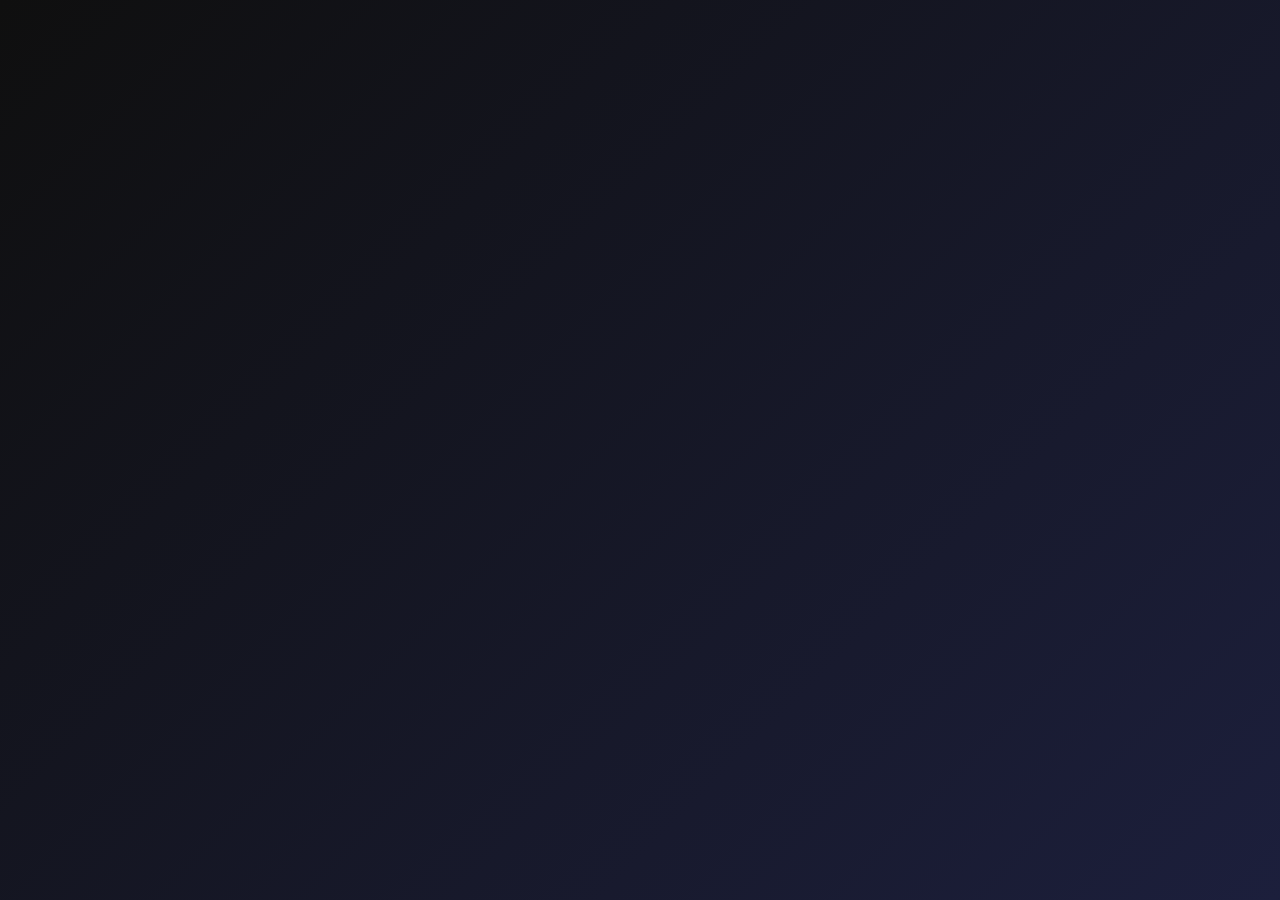
<file: index.html>
<!DOCTYPE html>
<html lang="en">
<head>
  <meta charset="UTF-8">
  <meta name="viewport" content="width=device-width, initial-scale=1.0">
  <meta name="description" content="MC Slander 2025 - Satirical content for entertainment">
  <title>MC Slander 2025</title>
  <link rel="preload" href="mcslander/mcslander/assets/jxydon-icon.png" as="image">
  <link rel="stylesheet" href="mcslander/mcslander/style.css">
  <link rel="icon" href="mcslander/mcslander/assets/jxydon-icon.png" type="image/png">
</head>
<body>
  <main class="container">
    <header>
      <h1 class="fade-in">📂 MC Slander 2025</h1>
      <p class="subtext fade-in delay-1">Click anywhere to enable audio features!</p>
    </header>
    
    <nav class="button-group fade-in delay" role="navigation">
      <a href="./mcslander/mcslander/jxydon/index.html" class="nav-button" aria-label="Visit Jxydon Slander page">
        <span>🎭</span>
        <img src="mcslander/mcslander/assets/jxydon-icon.png" alt="" class="icon" loading="lazy" width="24" height="24">
        <span>Jxydon Slander</span>
      </a>
      <a href="./mcslander/mcslander/page2/index.html" class="nav-button" aria-label="Visit Media Gallery">
        <span>📸</span>
        <img src="mcslander/mcslander/assets/jxydon-icon.png" alt="" class="icon" loading="lazy" width="24" height="24">
        <span>Media Gallery</span>
      </a>
    </nav>
  </main>
  
  <footer class="fade-in delay-2">
    <small>Not to be taken seriously, this is completely satirical and for fun only. All media is fictional and not intended to represent real events or people.<br>
    For any issues, please contact: <a href="mailto:alyssaxoxo987@gmail.com">alyssaxoxo987@gmail.com</a></small>
  </footer>
</body>
</html>
</file>
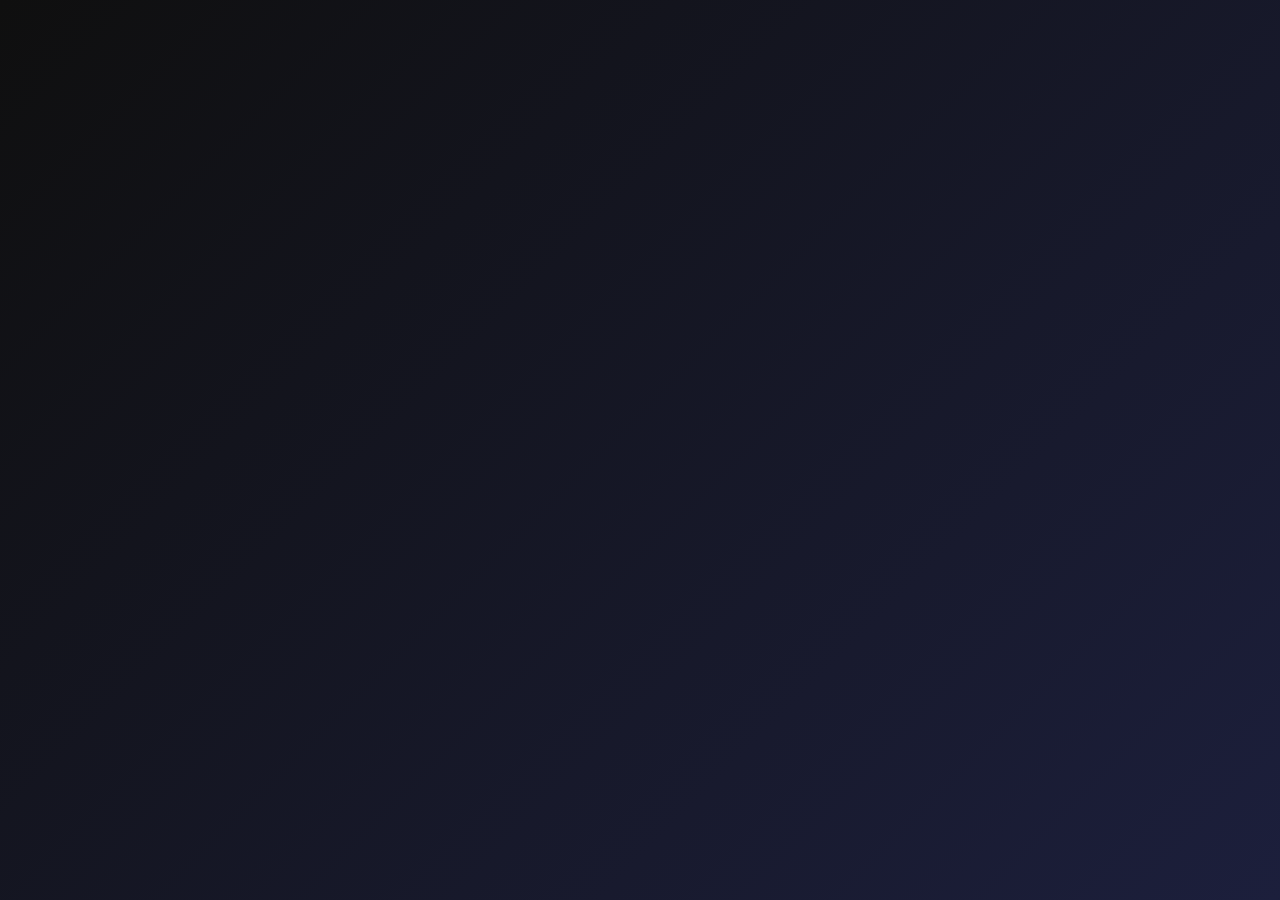
<file: mcslander/mcslander/index.html>
<!DOCTYPE html>
<html lang="en">
<head>
  <meta charset="UTF-8" />
  <meta name="viewport" content="width=device-width, initial-scale=1.0"/>
  <title>MC Slander</title>
  <link rel="stylesheet" href="style.css" />
</head>
<body>
  <div class="container">
  <h1 class="fade-in">📂 MC Slander 2025</h1>
  
  <p class="subtext fade-in delay-1">For audio, due to browser autoplay restrictions, you must click the page at least once to activate it!</p>
  
  <div class="button-group fade-in delay">
    <a href="./jxydon/index.html" class="nav-button">
      <img src="assets/jxydon-icon.png" alt="Jxydon Icon" class="icon" />
      Jxydon Slander
    </a>
  </div>
</div>
  <footer class="fade-in delay-2">
    Not to be taken seriously, this is completely satirical and for fun only. All media is fictional and not intended to represent real events or people.
    <br>For any issues, please contact the site administrator @ alyssaxoxo987@gmail.com</br>
  </footer>
</body>
</html>
</file>
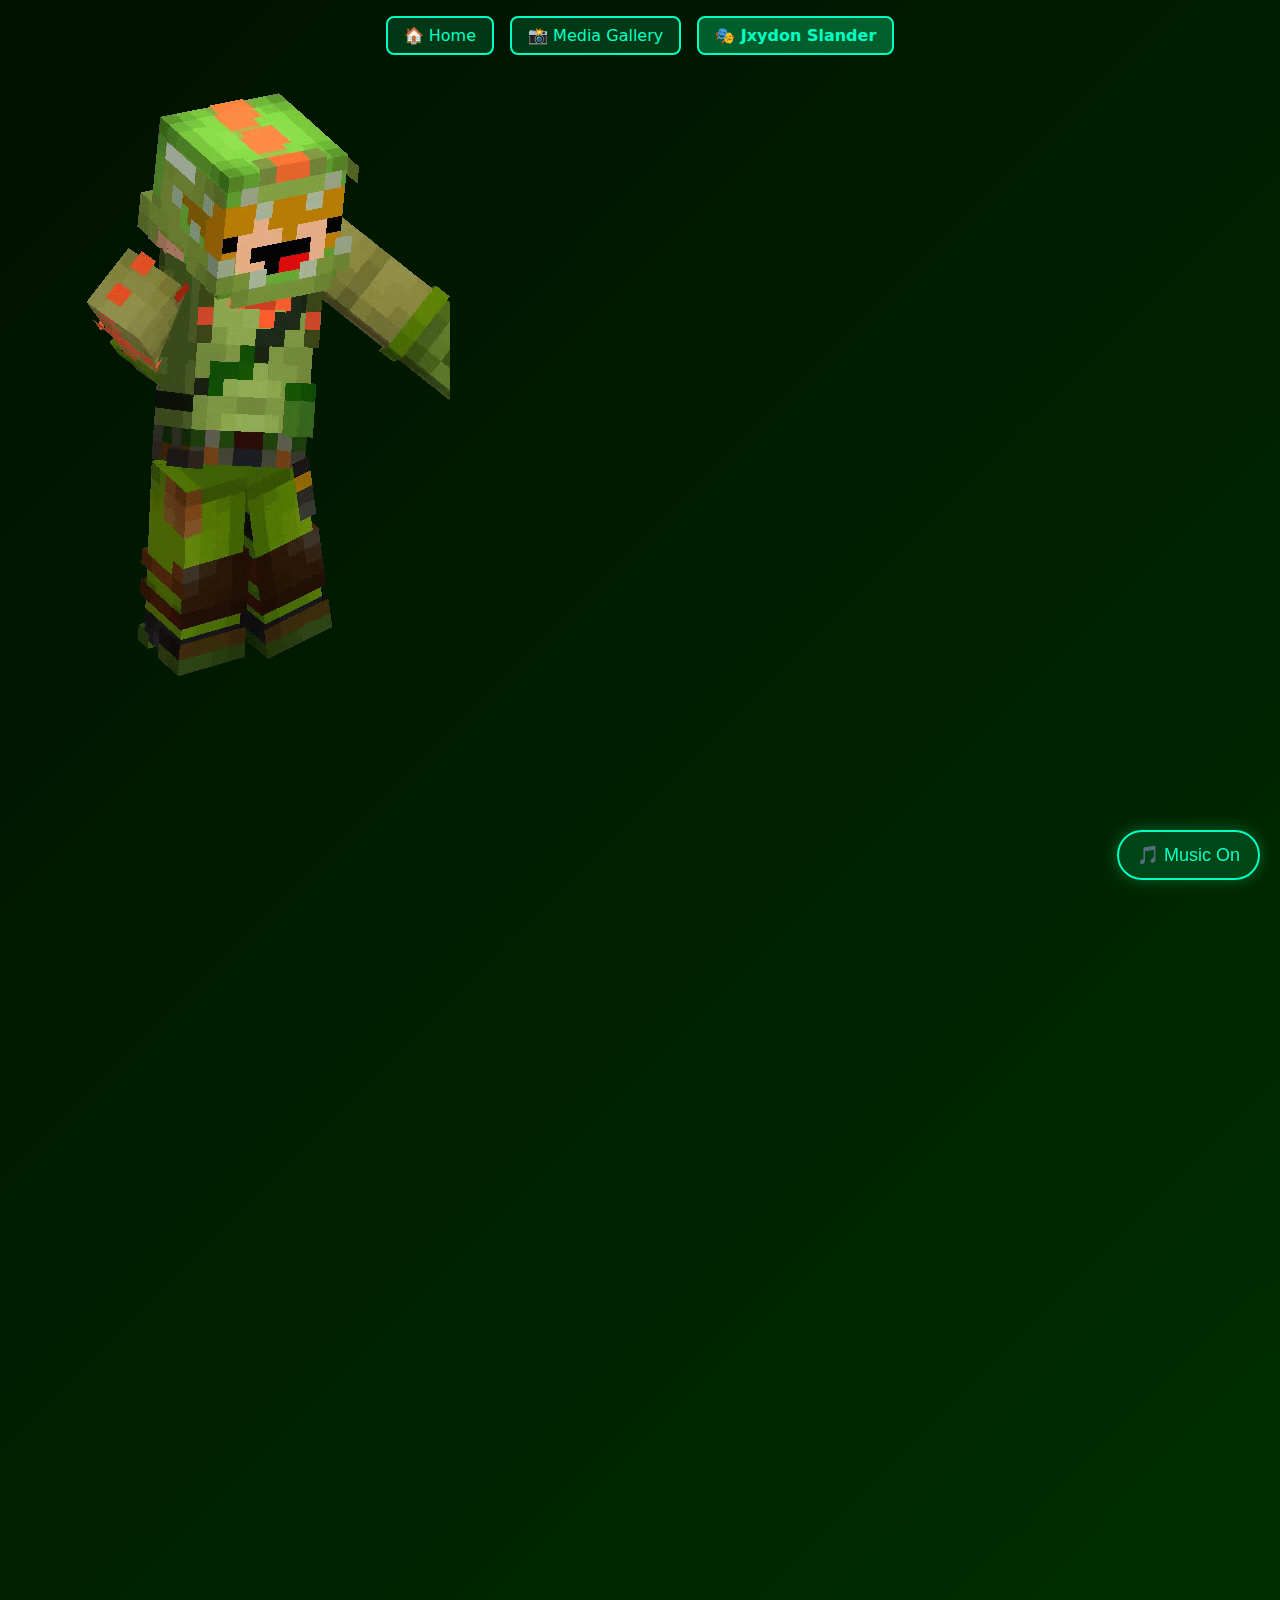
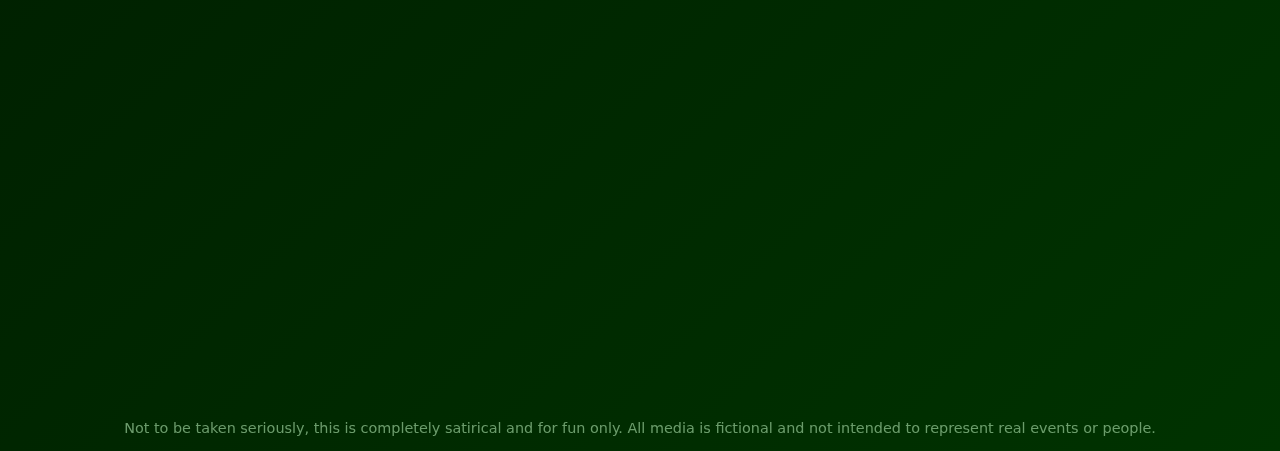
<file: mcslander/mcslander/jxydon/index.html>
<!DOCTYPE html>
<html lang="en">
<head>
  <meta charset="UTF-8" />
  <meta name="viewport" content="width=device-width, initial-scale=1.0"/>
  <title>Jxydon Slander</title>
  <link rel="icon" type="image/x-icon" href="../assets/jxydon-icon.png">
  <style>
    :root {
      --bg-gradient: linear-gradient(135deg, #001100, #003300);
      --text-color: #e0ffe0;
      --accent-color: #00ffc3;
      --border-radius: 0.5rem;
      --transition: all 0.3s ease;
    }

    * {
      box-sizing: border-box;
    }

    body {
      margin: 0;
      padding: 0;
      font-family: system-ui, -apple-system, 'Segoe UI', sans-serif;
      background: var(--bg-gradient);
      color: var(--text-color);
      min-height: 100vh;
      display: flex;
      flex-direction: column;
      align-items: center;
      overflow-x: hidden;
      -webkit-font-smoothing: antialiased;
    }

    h1 {
      margin: 1.5em 0 0.75em;
      font-size: 2.5rem;
      text-align: center;
      text-shadow: 0 2px 6px rgba(0,0,0,0.7);
      opacity: 0;
      transform: translateY(20px);
      animation: fadeInUp 1s ease forwards;
    }

    .grid {
      width: 90%;
      max-width: 1000px;
      display: grid;
      grid-template-columns: repeat(auto-fill, minmax(250px, 1fr));
      gap: 1em;
      margin-bottom: 2em;
      opacity: 0;
      transform: translateY(20px);
      animation: fadeInUp 1s ease forwards;
      animation-delay: 0.4s;
    }

    .media-wrapper {
      position: relative;
      border-radius: 0.5em;
      overflow: hidden;
      background: #000;
      box-shadow: 0 4px 16px rgba(0, 255, 150, 0.2);
      transition: transform 0.3s ease, box-shadow 0.3s ease;
    }

    .media-wrapper:hover {
      transform: scale(1.02);
      box-shadow: 0 8px 20px rgba(0, 255, 150, 0.3);
    }

    .media-wrapper > * {
      display: block;
      width: 100%;
      height: auto;
    }

    #side-video-wrapper {
      position: fixed;
      top: 50%;
      left: 0;
      transform: translateY(-50%);
      z-index: 1;
      width: 450px;
      height: 748px;
      overflow: hidden;
      pointer-events: none;
    }

    #side-video {
      width: 90%;
      height: 100%;
      display: block;
      object-fit: contain;
      background: transparent;
    }

@media screen and (max-width: 768px) {
  #side-video-wrapper {
    display: none;
  }

  .grid {
    width: 95%;
    grid-template-columns: repeat(auto-fill, minmax(200px, 1fr));
  }

  h1 {
    font-size: 2rem;
  }
}

    #music-toggle {
      position: fixed;
      bottom: 20px;
      right: 20px;
      background: rgba(0, 255, 150, 0.15);
      border: 2px solid #00ffc3;
      color: #00ffc3;
      font-size: 18px;
      padding: 12px 18px;
      border-radius: 999px;
      cursor: pointer;
      backdrop-filter: blur(6px);
      box-shadow: 0 0 15px rgba(0, 255, 150, 0.3);
      transition: all 0.3s ease;
      z-index: 1000;
    }

    #music-toggle:hover {
      background: rgba(0, 255, 150, 0.3);
      transform: scale(1.05);
      box-shadow: 0 0 20px rgba(0, 255, 150, 0.5);
    }

    #music-toggle.muted {
      background: rgba(255, 0, 0, 0.15);
      border-color: red;
      color: red;
      box-shadow: 0 0 15px rgba(255, 0, 0, 0.4);
    }

    .icon {
      width: 67px;
      height: 67px;
      margin-right: 0.6em;
      vertical-align: middle;
    }

    footer {
      margin-top: auto;
      padding: 1em 0;
      font-size: 0.9rem;
      color: #99cc99;
      opacity: 0.7;
      text-align: center;
      animation: fadeInUp 1s ease forwards;
      animation-delay: 0.8s;
    }

    @keyframes fadeInUp {
      to {
        opacity: 1;
        transform: translateY(0);
      }
    }

  </style>
</head>
<body>
  <nav style="text-align: center; padding: 1em; margin-bottom: 1em;">
    <div style="display: flex; justify-content: center; gap: 1em; flex-wrap: wrap;">
      <a href="../index.html" style="display: inline-block; padding: 0.5em 1em; background: rgba(0, 255, 150, 0.15); border: 2px solid #00ffc3; color: #00ffc3; text-decoration: none; border-radius: 8px; transition: all 0.3s ease;">🏠 Home</a>
      <a href="../page2/index.html" style="display: inline-block; padding: 0.5em 1em; background: rgba(0, 255, 150, 0.15); border: 2px solid #00ffc3; color: #00ffc3; text-decoration: none; border-radius: 8px; transition: all 0.3s ease;">📸 Media Gallery</a>
      <span style="display: inline-block; padding: 0.5em 1em; background: rgba(0, 255, 150, 0.3); border: 2px solid #00ffc3; color: #00ffc3; border-radius: 8px; font-weight: bold;">🎭 Jxydon Slander</span>
    </div>
  </nav>
  <h1>
    <img src="../assets/jxydon-icon.png" alt="Jxydon Icon" class="icon" />
    Jxydon Slander 2025
  </h1>

  <div class="grid" id="mediaGrid"></div>

  <audio id="bgMusic" loop autoplay>
    <source src="assets/theme.mp3" type="audio/mpeg" />
  </audio>

  <button id="music-toggle">🎵 Music On</button>

  <div id="side-video-wrapper">
    <video 
      src="assets/yourfile.webm"
      autoplay 
      loop 
      muted 
      playsinline 
      id="sideVideo">
    </video>
  </div>

  <script>
    const mediaGrid = document.getElementById('mediaGrid');
    const assetPath = './assets/';
    const mediaFiles = [
      'video1.mp4', 'video2.mp4', 'video3.mp4', 'video4.mp4',
      'video5.mp4', 'video6.mp4', 'video7.mp4', 'video8.mp4',
      'video9.mp4', 'video10.mp4', 'video11.mp4', 'video12.mp4',
      'video13.mp4', 'video14.mp4', 'video15.mp4', 'video16.mp4',
      'video17.mp4', 'video18.mp4', 'video19.mp4', 'video20.mp4',
      'video21.mp4', 'video22.mp4'
    ];
  
    mediaFiles.forEach(file => {
      const ext = file.split('.').pop().toLowerCase();
      const fullPath = assetPath + file;
      const wrapper = document.createElement('div');
      wrapper.className = 'media-wrapper';
      wrapper.style.willChange = 'transform';
    
      let el;
      if (['mp4', 'webm'].includes(ext)) {
        el = document.createElement('video');
        el.src = fullPath;
        el.loop = true;
        el.muted = true;
        el.playsInline = true;
        el.preload = 'metadata';
        el.loading = 'lazy';
        el.style.transform = 'translateZ(0)';
      
        el.addEventListener('loadedmetadata', () => {
          wrapper.style.aspectRatio = `${el.videoWidth}/${el.videoHeight}`;
        });
      } else {
        el = document.createElement('img');
        el.src = fullPath;
        el.alt = file;
        el.loading = 'lazy';
        el.style.transform = 'translateZ(0)';
      
        el.addEventListener('load', () => {
          wrapper.style.aspectRatio = `${el.naturalWidth}/${el.naturalHeight}`;
        });
      }
    
      wrapper.appendChild(el);
      mediaGrid.appendChild(wrapper);
    });
  
    const MAX_PLAYING = 2; // Reduced for better performance
    let playingVideos = new Set();

    const observer = new IntersectionObserver((entries) => {
      entries.forEach(entry => {
        const video = entry.target;
        const isVisible = entry.intersectionRatio > 0.3; // Lowered threshold

        if (isVisible) {
          if (!playingVideos.has(video) && playingVideos.size < MAX_PLAYING) {
            video.play().then(() => {
              playingVideos.add(video);
            }).catch(() => {});
          }
        } else {
          if (playingVideos.has(video)) {
            video.pause();
            video.currentTime = 0; // Reset to beginning
            playingVideos.delete(video);
          }
        }
      });
    }, {
      threshold: [0, 0.3, 1],
      rootMargin: '100px'
    });
  
    const observeVideos = () => {
      document.querySelectorAll('video').forEach(video => {
        if (video.id !== 'sideVideo') {
          observer.observe(video);
        }
      });
    };
  
    if ('requestIdleCallback' in window) {
      requestIdleCallback(observeVideos);
    } else {
      requestAnimationFrame(observeVideos);
    }
  
    // MUSIC TOGGLE
    const music = document.getElementById('bgMusic');
    const musicBtn = document.getElementById('music-toggle');
  
    music.volume = 1.0;
    music.muted = false;
  
    function updateButton() {
      musicBtn.textContent = music.muted ? "🔇 Music Off" : "🎵 Music On";
      musicBtn.classList.toggle("muted", music.muted);
    }
  
    music.play().catch(() => {
      const unlockAudio = () => {
        music.play().then(() => {
          updateButton();
          document.removeEventListener('click', unlockAudio);
          document.removeEventListener('mousemove', unlockAudio);
        });
      };
      document.addEventListener('click', unlockAudio);
      document.addEventListener('mousemove', unlockAudio);
    });
  
    musicBtn.addEventListener('click', () => {
      music.muted = !music.muted;
      updateButton();
    });
  
    updateButton();
  </script>

  <footer>
    Not to be taken seriously, this is completely satirical and for fun only. All media is fictional and not intended to represent real events or people.
  </footer>
</body>
</html>
</file>
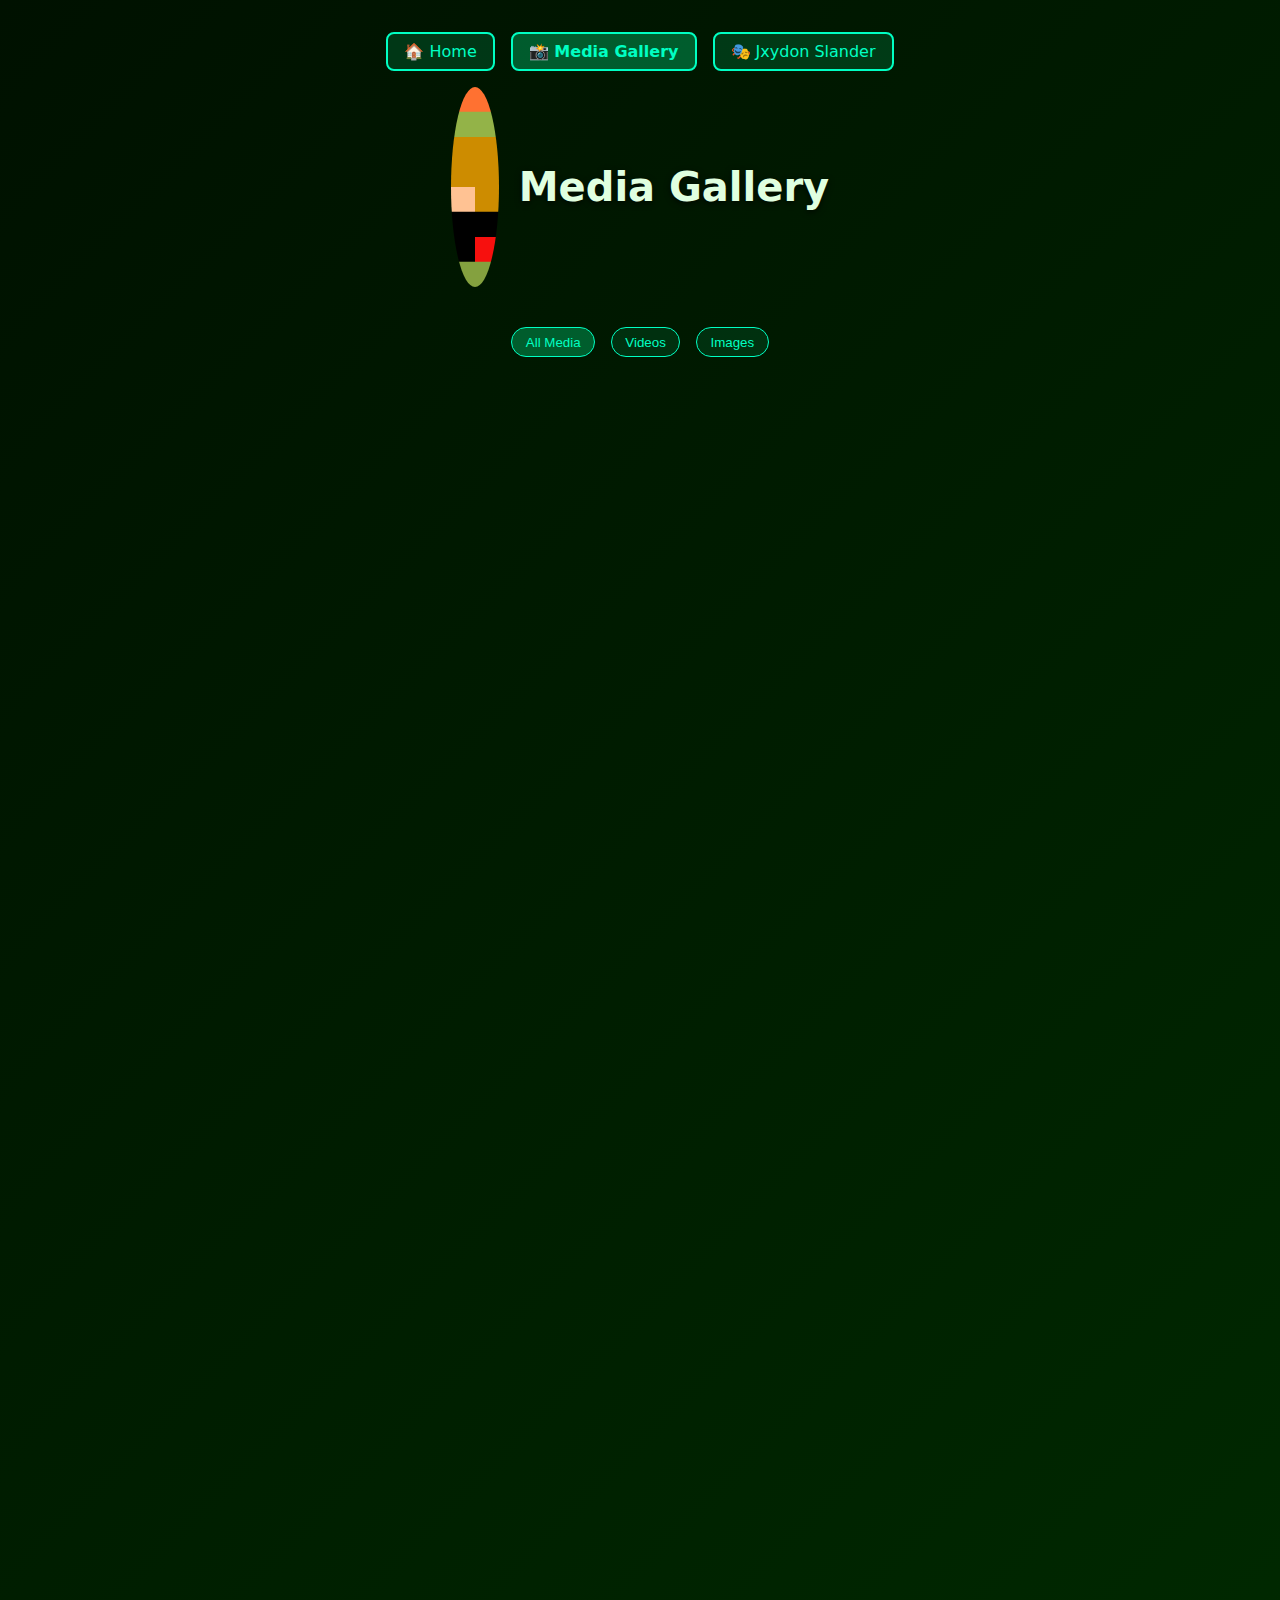
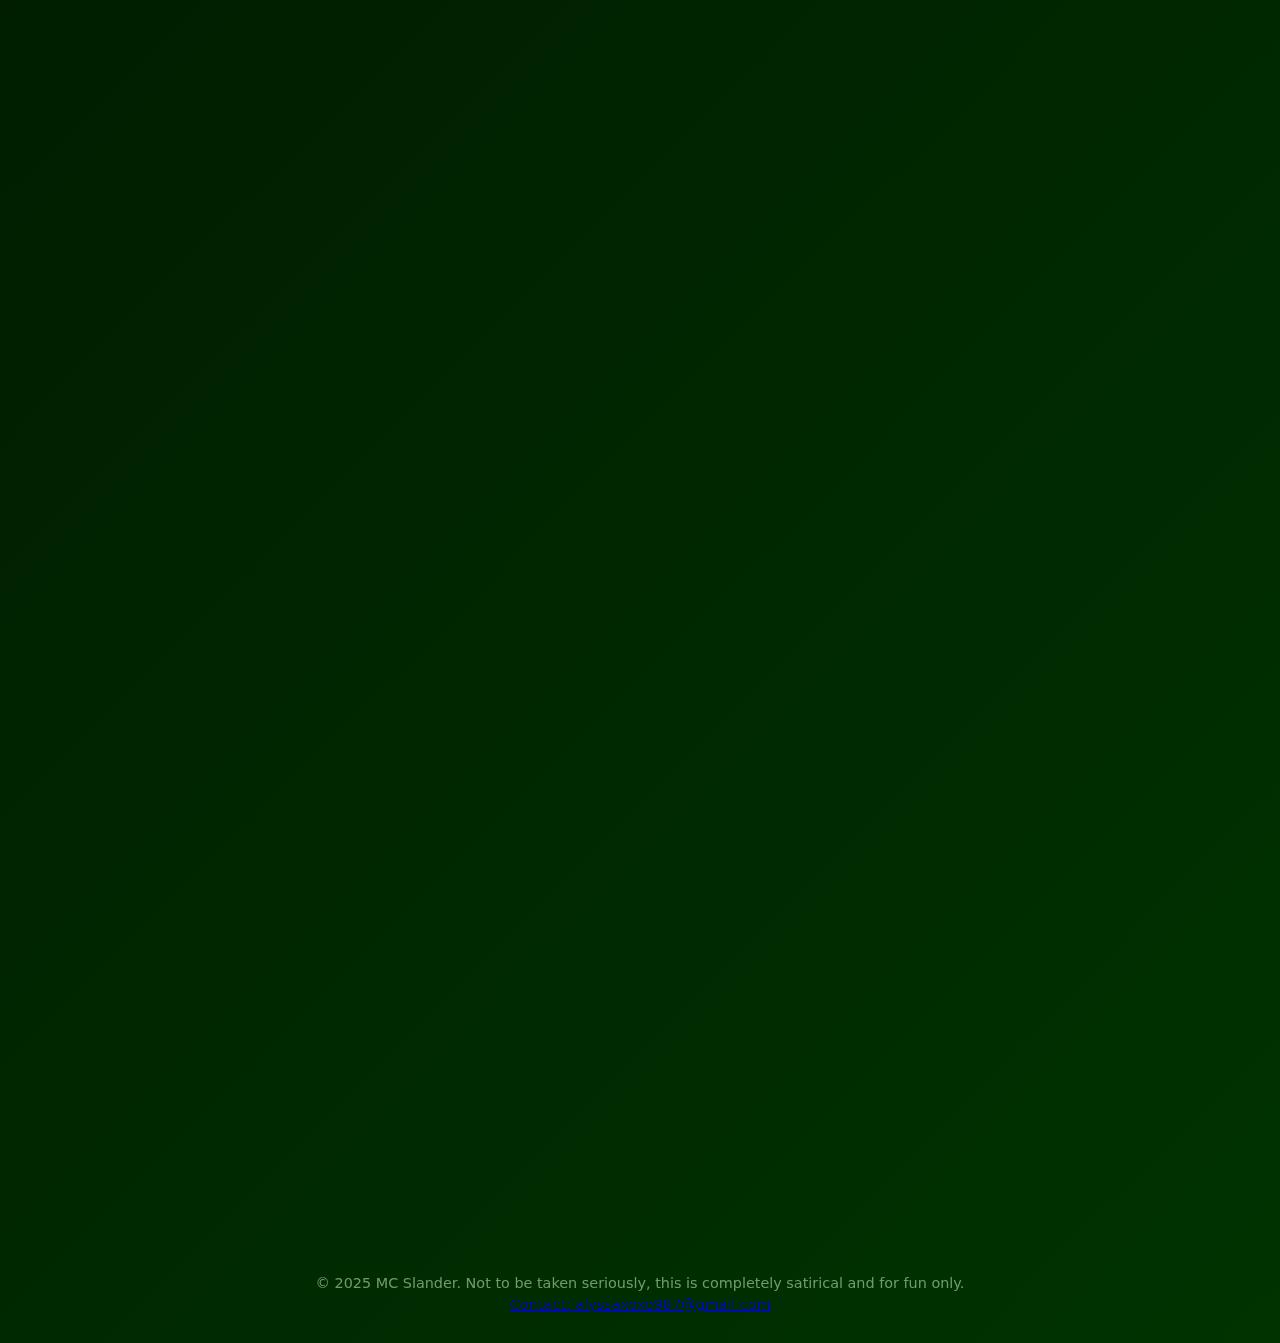
<file: mcslander/mcslander/page2/index.html>
<!DOCTYPE html>
<html lang="en">
<head>
  <meta charset="UTF-8" />
  <meta name="viewport" content="width=device-width, initial-scale=1.0"/>
  <meta name="description" content="Media Gallery - MC Slander 2025">
  <title>Media Gallery - MC Slander 2025</title>
  <link rel="preload" href="../assets/jxydon-icon.png" as="image">
  <style>
    :root {
      --bg-gradient: linear-gradient(135deg, #001100, #003300);
      --text-color: #e0ffe0;
      --accent-color: #00ffc3;
      --border-radius: 12px;
      --transition: all 0.3s ease;
    }

    * {
      box-sizing: border-box;
    }

    body {
      margin: 0;
      padding: 0;
      font-family: system-ui, -apple-system, 'Segoe UI', sans-serif;
      background: var(--bg-gradient);
      color: var(--text-color);
      min-height: 100vh;
      display: flex;
      flex-direction: column;
      align-items: center;
      -webkit-font-smoothing: antialiased;
      text-rendering: optimizeLegibility;
    }

    .header {
      text-align: center;
      padding: 2em 1em 1em;
      width: 100%;
      max-width: 1200px;
    }

    h1 {
      font-size: clamp(2rem, 5vw, 2.5rem);
      margin: 0 0 1em;
      text-shadow: 0 2px 6px rgba(0,0,0,0.7);
      display: flex;
      align-items: center;
      justify-content: center;
      gap: 0.5em;
    }

    .icon {
      width: 48px;
      height: 48px;
      border-radius: 50%;
    }

    .back-link {
      display: inline-block;
      padding: 0.5em 1em;
      background: rgba(0, 255, 150, 0.15);
      border: 2px solid #00ffc3;
      color: #00ffc3;
      text-decoration: none;
      border-radius: 8px;
      margin-bottom: 2em;
      transition: all 0.3s ease;
    }

    .back-link:hover {
      background: rgba(0, 255, 150, 0.3);
      transform: translateY(-2px);
    }

    .filter-tabs {
      display: flex;
      justify-content: center;
      gap: 1em;
      margin-bottom: 2em;
      flex-wrap: wrap;
    }

    .filter-btn {
      padding: 0.5em 1em;
      background: rgba(0, 255, 150, 0.1);
      border: 1px solid #00ffc3;
      color: #00ffc3;
      border-radius: 20px;
      cursor: pointer;
      transition: var(--transition);
    }

    .filter-btn.active {
      background: rgba(0, 255, 150, 0.3);
    }

    .grid {
      width: 90%;
      max-width: 1200px;
      display: grid;
      grid-template-columns: repeat(auto-fill, minmax(280px, 1fr));
      gap: 1.5em;
      margin-bottom: 2em;
      padding: 0 1em;
    }

    .media-wrapper {
      position: relative;
      border-radius: var(--border-radius);
      overflow: hidden;
      background: #000;
      box-shadow: 0 4px 16px rgba(0, 255, 150, 0.2);
      transition: transform 0.3s ease, box-shadow 0.3s ease;
      opacity: 0;
      transform: translateY(20px);
      animation: fadeInUp 0.6s ease forwards;
    }

    .media-wrapper:hover {
      transform: translateY(-4px);
      box-shadow: 0 8px 24px rgba(0, 255, 150, 0.3);
    }

    .media-wrapper > * {
      display: block;
      width: 100%;
      height: auto;
      border-radius: var(--border-radius);
    }

    video {
      background: #000;
      min-height: 200px;
    }

    img {
      object-fit: cover;
      min-height: 200px;
    }

    .media-info {
      position: absolute;
      bottom: 0;
      left: 0;
      right: 0;
      background: linear-gradient(transparent, rgba(0,0,0,0.8));
      color: white;
      padding: 1em;
      font-size: 0.9em;
      opacity: 0;
      transition: opacity 0.3s ease;
    }

    .media-wrapper:hover .media-info {
      opacity: 1;
    }

    .loading {
      display: flex;
      align-items: center;
      justify-content: center;
      min-height: 200px;
      background: rgba(255,255,255,0.1);
      color: #00ffc3;
      border-radius: var(--border-radius);
    }

    footer {
      margin-top: auto;
      padding: 2em 1em;
      font-size: 0.9rem;
      color: #99cc99;
      opacity: 0.7;
      text-align: center;
      line-height: 1.4;
    }

    @keyframes fadeInUp {
      to {
        opacity: 1;
        transform: translateY(0);
      }
    }

    @media (max-width: 768px) {
      .grid {
        grid-template-columns: repeat(auto-fill, minmax(250px, 1fr));
        gap: 1em;
      }
      
      .header {
        padding: 1em;
      }

      .filter-tabs {
        gap: 0.5em;
      }

      .filter-btn {
        padding: 0.4em 0.8em;
        font-size: 0.9em;
      }
    }
  </style>
</head>
<body>
  <div class="header">
    <nav style="text-align: center; margin-bottom: 1em;">
      <div style="display: flex; justify-content: center; gap: 1em; flex-wrap: wrap;">
        <a href="../index.html" style="display: inline-block; padding: 0.5em 1em; background: rgba(0, 255, 150, 0.15); border: 2px solid #00ffc3; color: #00ffc3; text-decoration: none; border-radius: 8px; transition: all 0.3s ease;">🏠 Home</a>
        <span style="display: inline-block; padding: 0.5em 1em; background: rgba(0, 255, 150, 0.3); border: 2px solid #00ffc3; color: #00ffc3; border-radius: 8px; font-weight: bold;">📸 Media Gallery</span>
        <a href="../jxydon/index.html" style="display: inline-block; padding: 0.5em 1em; background: rgba(0, 255, 150, 0.15); border: 2px solid #00ffc3; color: #00ffc3; text-decoration: none; border-radius: 8px; transition: all 0.3s ease;">🎭 Jxydon Slander</a>
      </div>
    </nav>
    <h1>
      <img src="../assets/jxydon-icon.png" alt="Jxydon Icon" class="icon" loading="lazy">
      Media Gallery
    </h1>
    
    <div class="filter-tabs">
      <button class="filter-btn active" data-filter="all">All Media</button>
      <button class="filter-btn" data-filter="video">Videos</button>
      <button class="filter-btn" data-filter="image">Images</button>
    </div>
  </div>

  <div class="grid" id="mediaGrid">
    <div class="loading">Loading media...</div>
  </div>

  <script>
    const mediaGrid = document.getElementById('mediaGrid');
    const filterBtns = document.querySelectorAll('.filter-btn');
    
    // Actual media files from your jxydon assets folder
    const mediaFiles = [
      { file: '../jxydon/assets/video1.mp4', type: 'video' },
      { file: '../jxydon/assets/video2.mp4', type: 'video' },
      { file: '../jxydon/assets/video3.mp4', type: 'video' },
      { file: '../jxydon/assets/video4.mp4', type: 'video' },
      { file: '../jxydon/assets/video5.mp4', type: 'video' },
      { file: '../jxydon/assets/video6.mp4', type: 'video' },
      { file: '../jxydon/assets/video7.mp4', type: 'video' },
      { file: '../jxydon/assets/video8.mp4', type: 'video' },
      { file: '../jxydon/assets/video9.mp4', type: 'video' },
      { file: '../jxydon/assets/video10.mp4', type: 'video' },
      { file: '../jxydon/assets/video11.mp4', type: 'video' },
      { file: '../jxydon/assets/video12.mp4', type: 'video' },
      { file: '../jxydon/assets/video13.mp4', type: 'video' },
      { file: '../jxydon/assets/video14.mp4', type: 'video' },
      { file: '../jxydon/assets/video15.mp4', type: 'video' },
      { file: '../jxydon/assets/video16.mp4', type: 'video' },
      { file: '../jxydon/assets/video17.mp4', type: 'video' },
      { file: '../jxydon/assets/video18.mp4', type: 'video' },
      { file: '../jxydon/assets/video19.mp4', type: 'video' },
      { file: '../jxydon/assets/video20.mp4', type: 'video' },
      { file: '../jxydon/assets/video21.mp4', type: 'video' },
      { file: '../jxydon/assets/video22.mp4', type: 'video' },
      { file: '../jxydon/assets/video20.mov', type: 'video' },
      { file: '../jxydon/assets/video21.mov', type: 'video' },
      { file: '../jxydon/assets/yourfile.webm', type: 'video' },
      { file: '../assets/jxydon-icon.png', type: 'image' }
    ];

    let allMediaElements = [];
    let currentFilter = 'all';

    // Clear loading message
    mediaGrid.innerHTML = '';

    function createMediaElement(mediaItem, index) {
      const { file, type } = mediaItem;
      const ext = file.split('.').pop().toLowerCase();
      const wrapper = document.createElement('div');
      wrapper.className = 'media-wrapper';
      wrapper.dataset.type = type;
      wrapper.style.animationDelay = `${index * 0.1}s`;

      let el;
      if (['mp4', 'webm', 'mov'].includes(ext)) {
        el = document.createElement('video');
        el.src = file;
        el.controls = true;
        el.preload = 'metadata';
        el.loading = 'lazy';
        el.muted = true;
        el.playsInline = true;
        
        el.addEventListener('loadedmetadata', () => {
          wrapper.style.aspectRatio = `${el.videoWidth}/${el.videoHeight}`;
        });
        
        // Intersection observer for lazy loading
        const videoObserver = new IntersectionObserver((entries) => {
          entries.forEach(entry => {
            if (entry.isIntersecting) {
              entry.target.preload = 'metadata';
              videoObserver.unobserve(entry.target);
            }
          });
        }, { rootMargin: '50px' });
        videoObserver.observe(el);
        
      } else if (['jpg', 'jpeg', 'png', 'gif', 'webp'].includes(ext)) {
        el = document.createElement('img');
        el.src = file;
        el.alt = file.split('/').pop();
        el.loading = 'lazy';
        el.decoding = 'async';
        
        el.addEventListener('load', () => {
          wrapper.style.aspectRatio = `${el.naturalWidth}/${el.naturalHeight}`;
        });
      }

      if (el) {
        // Add media info overlay
        const info = document.createElement('div');
        info.className = 'media-info';
        info.textContent = file.split('/').pop();
        
        wrapper.appendChild(el);
        wrapper.appendChild(info);
        allMediaElements.push(wrapper);
      }
    }

    // Create all media elements
    mediaFiles.forEach(createMediaElement);

    // Filter functionality
    function filterMedia(filter) {
      mediaGrid.innerHTML = '';
      currentFilter = filter;
      
      const filteredElements = filter === 'all' 
        ? allMediaElements 
        : allMediaElements.filter(el => el.dataset.type === filter);
      
      if (filteredElements.length === 0) {
        mediaGrid.innerHTML = '<div class="loading">No media files found for this filter.</div>';
        return;
      }
      
      filteredElements.forEach((el, index) => {
        el.style.animationDelay = `${index * 0.05}s`;
        mediaGrid.appendChild(el);
      });
    }

    // Filter button event listeners
    filterBtns.forEach(btn => {
      btn.addEventListener('click', () => {
        filterBtns.forEach(b => b.classList.remove('active'));
        btn.classList.add('active');
        filterMedia(btn.dataset.filter);
      });
    });

    // Initial load
    filterMedia('all');

    // Error handling for missing files
    document.addEventListener('error', (e) => {
      if (e.target.tagName === 'VIDEO' || e.target.tagName === 'IMG') {
        const wrapper = e.target.closest('.media-wrapper');
        if (wrapper) {
          wrapper.style.display = 'none';
        }
      }
    }, true);
  </script>

  <footer>
    © 2025 MC Slander. Not to be taken seriously, this is completely satirical and for fun only.<br>
    <a href="mailto:alyssaxoxo987@gmail.com">Contact: alyssaxoxo987@gmail.com</a>
  </footer>
</body>
</html>
</file>
<file: mcslander/mcslander/style.css>
body {
  margin: 0;
  padding: 0;
  font-family: 'Segoe UI', Tahoma, Geneva, Verdana, sans-serif;
  background: linear-gradient(135deg, #0f0f0f, #1c1f3c);
  color: #ffffff;
  min-height: 100vh;
  display: flex;
  flex-direction: column;
  justify-content: center;
  align-items: center;
  overflow-x: hidden;
}

.container {
  text-align: center;
  padding: 2em;
  max-width: 600px;
  width: 90%;
}

h1 {
  font-size: clamp(1.8rem, 4vw, 2.5rem);
  margin-bottom: 1.5em;
  color: #ffffff;
  text-shadow: 0 2px 4px rgba(0,0,0,0.5);
  opacity: 0;
  animation: fadeInUp 0.8s ease-out forwards;
}

.button-group {
  display: flex;
  flex-direction: column;
  gap: 1em;
  max-width: 400px;
  margin: 0 auto;
}

@media (min-width: 600px) {
  .button-group {
    flex-direction: row;
    justify-content: center;
    flex-wrap: wrap;
  }
}

.nav-button {
  display: flex;
  align-items: center;
  justify-content: center;
  padding: 1em 1.5em;
  font-size: 1.1rem;
  background: linear-gradient(145deg, #2563eb, #1e40af);
  color: white;
  border: none;
  border-radius: 12px;
  text-decoration: none;
  font-weight: bold;
  transition: transform 0.2s ease, box-shadow 0.2s ease;
  box-shadow: 0 4px 10px rgba(0,0,0,0.4);
  min-width: 200px;
}

.nav-button:hover {
  transform: translateY(-2px);
  box-shadow: 0 6px 14px rgba(0,0,0,0.5);
}

.nav-button:active {
  transform: translateY(0);
}

.icon {
  width: 24px;
  height: 24px;
  margin-right: 0.6em;
  flex-shrink: 0;
}

.fade-in {
  opacity: 0;
  animation: fadeInUp 0.8s ease forwards;
}

.fade-in.delay {
  animation-delay: 0.3s;
}

.fade-in.delay-1 {
  animation-delay: 0.2s;
}

.fade-in.delay-2 {
  animation-delay: 0.6s;
}

@keyframes fadeInUp {
  to {
    opacity: 1;
    transform: translateY(0);
  }
}

footer {
  margin-top: auto;
  padding: 1em;
  text-align: center;
  font-size: 0.85rem;
  color: #cccccc;
  opacity: 0;
  animation: fadeInUp 0.8s ease forwards;
  animation-delay: 0.6s;
  max-width: 600px;
  line-height: 1.4;
}

.subtext {
  font-size: 0.9rem; 
  color: #999;     
  margin: 0 0 2em 0;  
  text-align: center; 
  font-weight: 400;   
  opacity: 0;         
  animation: fadeInUp 0.8s ease forwards;
  animation-delay: 0.2s;
  line-height: 1.4;
}
</file>
